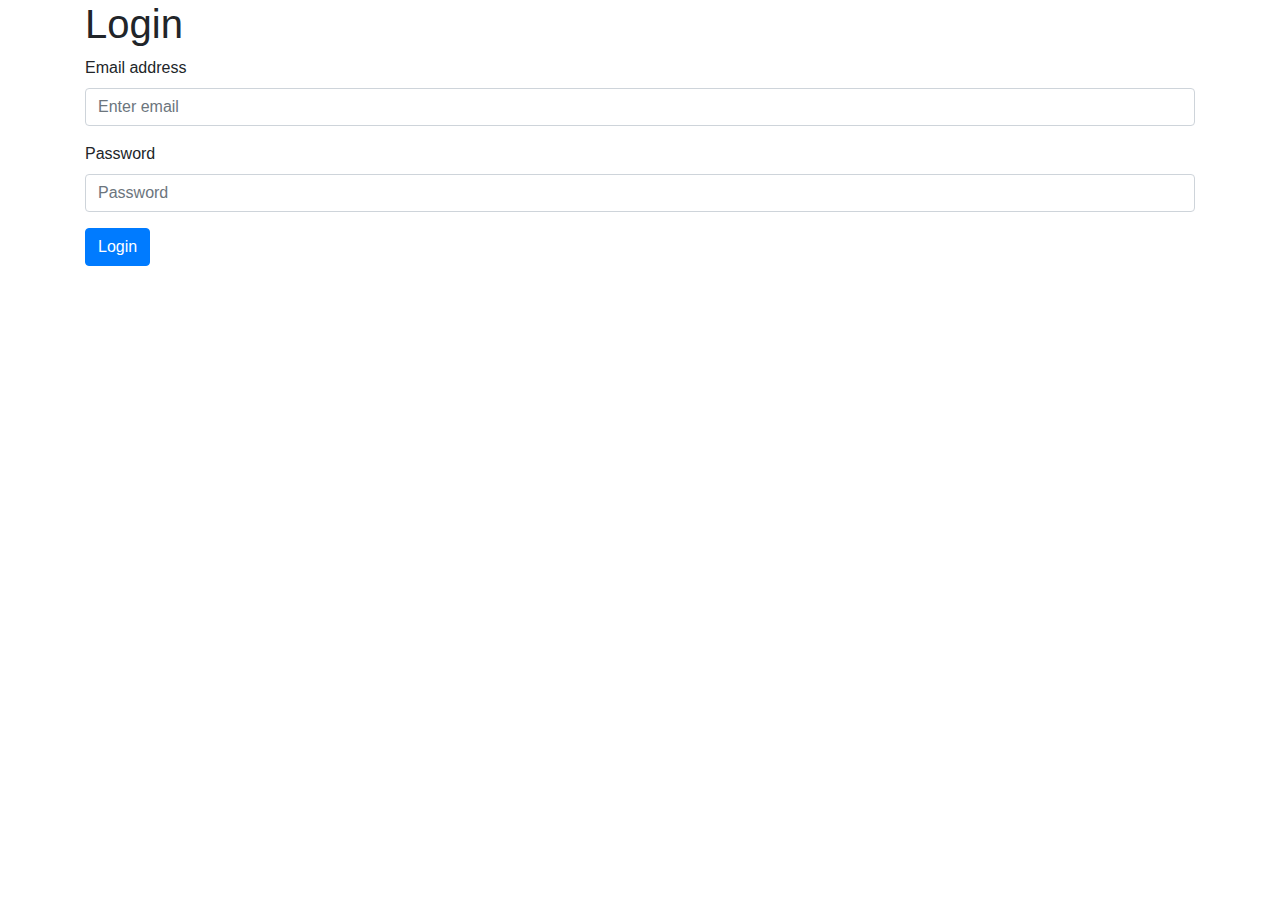
<file: GuviTask/login.html>
<!DOCTYPE html>
<html>
<head>
	<title>Login Page</title>
	<!-- Bootstrap CSS -->
	<link rel="stylesheet" href="https://maxcdn.bootstrapcdn.com/bootstrap/4.0.0/css/bootstrap.min.css">
	<link rel="stylesheet" href="C:\Users\lenovo\Desktop\Guvi Task\css\login.css">
</head>
<body>
	<div class="container">
		<h1>Login</h1>
		<form id="login-form">
			<div class="form-group">
				<label for="email">Email address</label>
				<input type="email" class="form-control" id="email" name="email" aria-describedby="emailHelp" placeholder="Enter email" required>
			</div>
			<div class="form-group">
				<label for="password">Password</label>
				<input type="password" class="form-control" id="password" name="password" placeholder="Password" required>
			</div>
			<button type="submit" class="btn btn-primary">Login</button>
		</form>
		<div id="error-message"></div>
	</div>

	<!-- jQuery -->
	<script src="https://ajax.googleapis.com/ajax/libs/jquery/3.5.1/jquery.min.js"></script>
	<!-- Custom JS -->
	<script src="C:\Users\lenovo\Desktop\Guvi Task\js\login.js"></script>
</body>
</html>
</file>
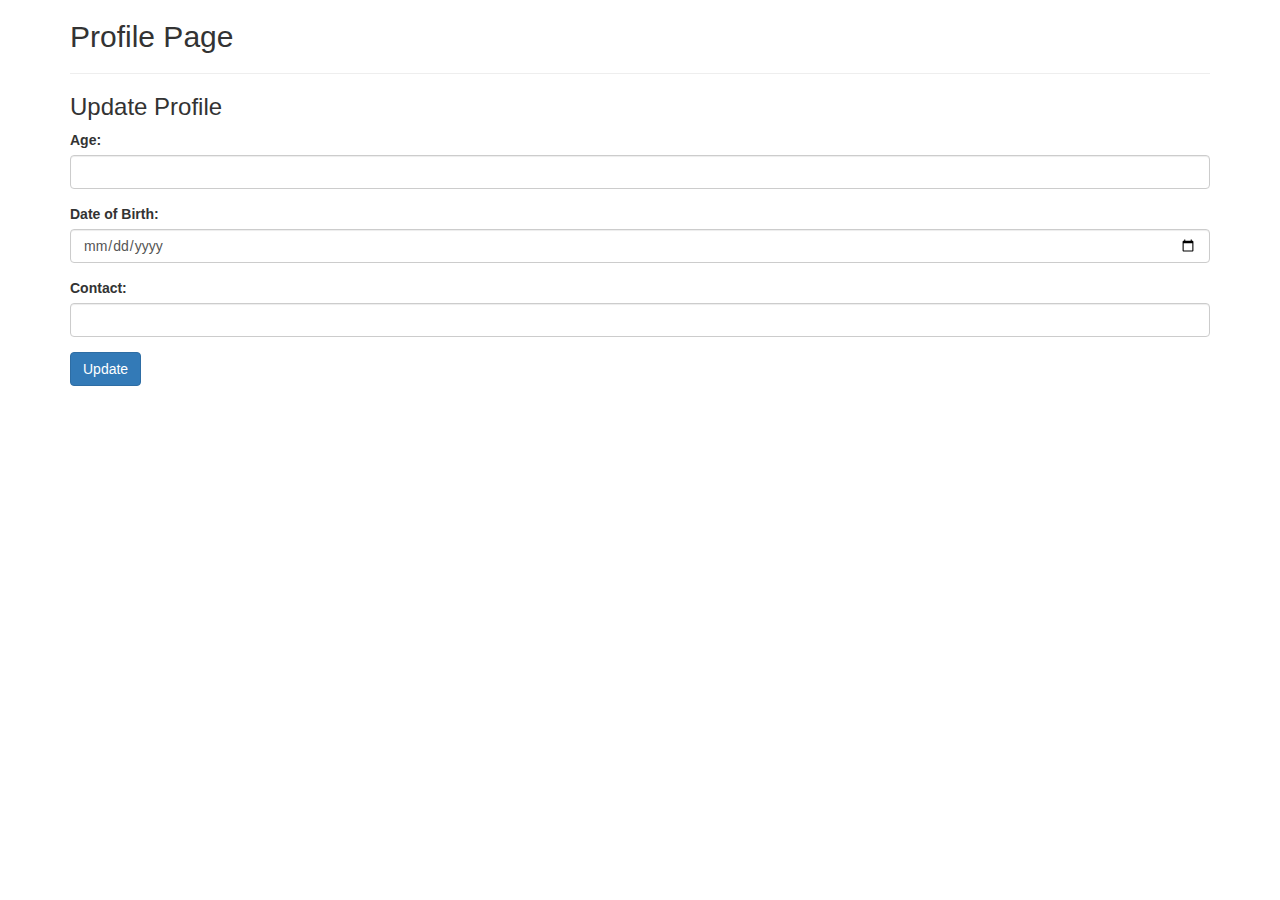
<file: GuviTask/profile.html>
<!DOCTYPE html>
<html>
<head>
	<title>Profile Page</title>
	<link rel="stylesheet" href="https://maxcdn.bootstrapcdn.com/bootstrap/3.3.7/css/bootstrap.min.css">
	<script src="https://ajax.googleapis.com/ajax/libs/jquery/3.5.1/jquery.min.js"></script>
	<script src="C:\Users\lenovo\Desktop\Guvi Task\js\profile.js"></script>
	<link rel="stylesheet" href="C:\Users\lenovo\Desktop\Guvi Task\css\profile.css">
</head>
<body>
	<div class="container">
		<h2>Profile Page</h2>
		<div id="profile-data"></div>
		<hr>
		<h3>Update Profile</h3>
		<form id="profile-form">
			<div class="form-group">
				<label for="age">Age:</label>
				<input type="number" class="form-control" id="age" name="age">
			</div>
			<div class="form-group">
				<label for="dob">Date of Birth:</label>
				<input type="date" class="form-control" id="dob" name="dob">
			</div>
			<div class="form-group">
				<label for="contact">Contact:</label>
				<input type="text" class="form-control" id="contact" name="contact">
			</div>
			<button type="submit" class="btn btn-primary">Update</button>
		</form>
	</div>
</body>
</html>
</file>
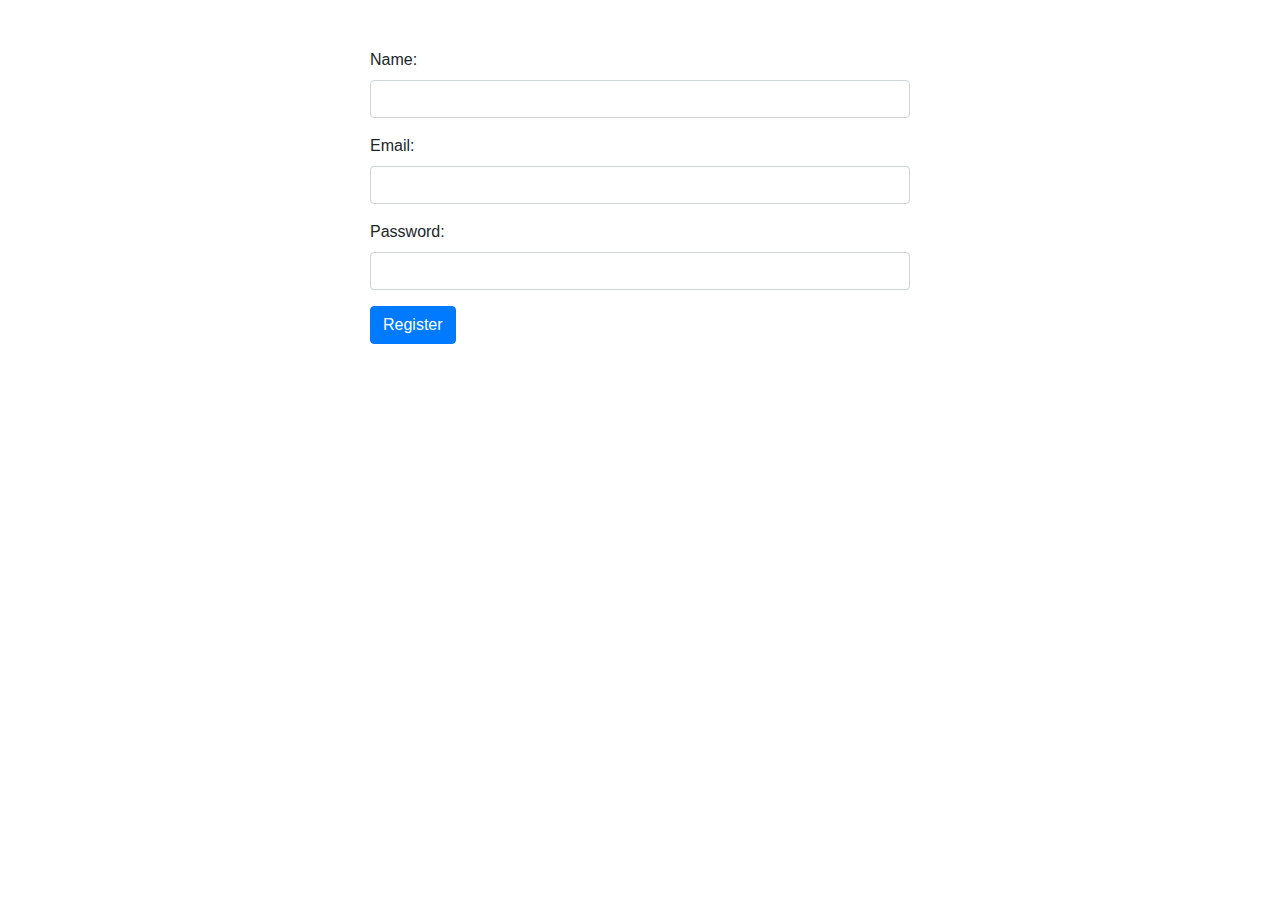
<file: GuviTask/register.html>
<!DOCTYPE html>
<html>
<head>
	<title>Registration Page</title>
	<!-- Include Bootstrap CSS -->
	<link rel="stylesheet" href="https://cdnjs.cloudflare.com/ajax/libs/twitter-bootstrap/4.6.0/css/bootstrap.min.css">
	<link rel="stylesheet" href="C:\Users\lenovo\Desktop\Guvi Task\css\register.css">
</head>
<body>
	<div class="container">
		<div class="row">
			<div class="col-md-6 mx-auto mt-5">
				<!-- Registration form -->
				<form id="registration-form">
					<div class="form-group">
						<label for="name">Name:</label>
						<input type="text" class="form-control" id="name" name="name" required>
					</div>
					<div class="form-group">
						<label for="email">Email:</label>
						<input type="email" class="form-control" id="email" name="email" required>
					</div>
					<div class="form-group">
						<label for="password">Password:</label>
						<input type="password" class="form-control" id="password" name="password" required>
					</div>
					<button type="submit" class="btn btn-primary">Register</button>
				</form>
				<!-- Registration form end -->
			</div>
		</div>
	</div>

	<!-- Include jQuery -->
	<script src="https://cdnjs.cloudflare.com/ajax/libs/jquery/3.6.0/jquery.min.js"></script>
	<!-- Include custom script -->
	<script src="C:\Users\lenovo\Desktop\Guvi Task\js\register.js"></script>
</body>
</html>
</file>
